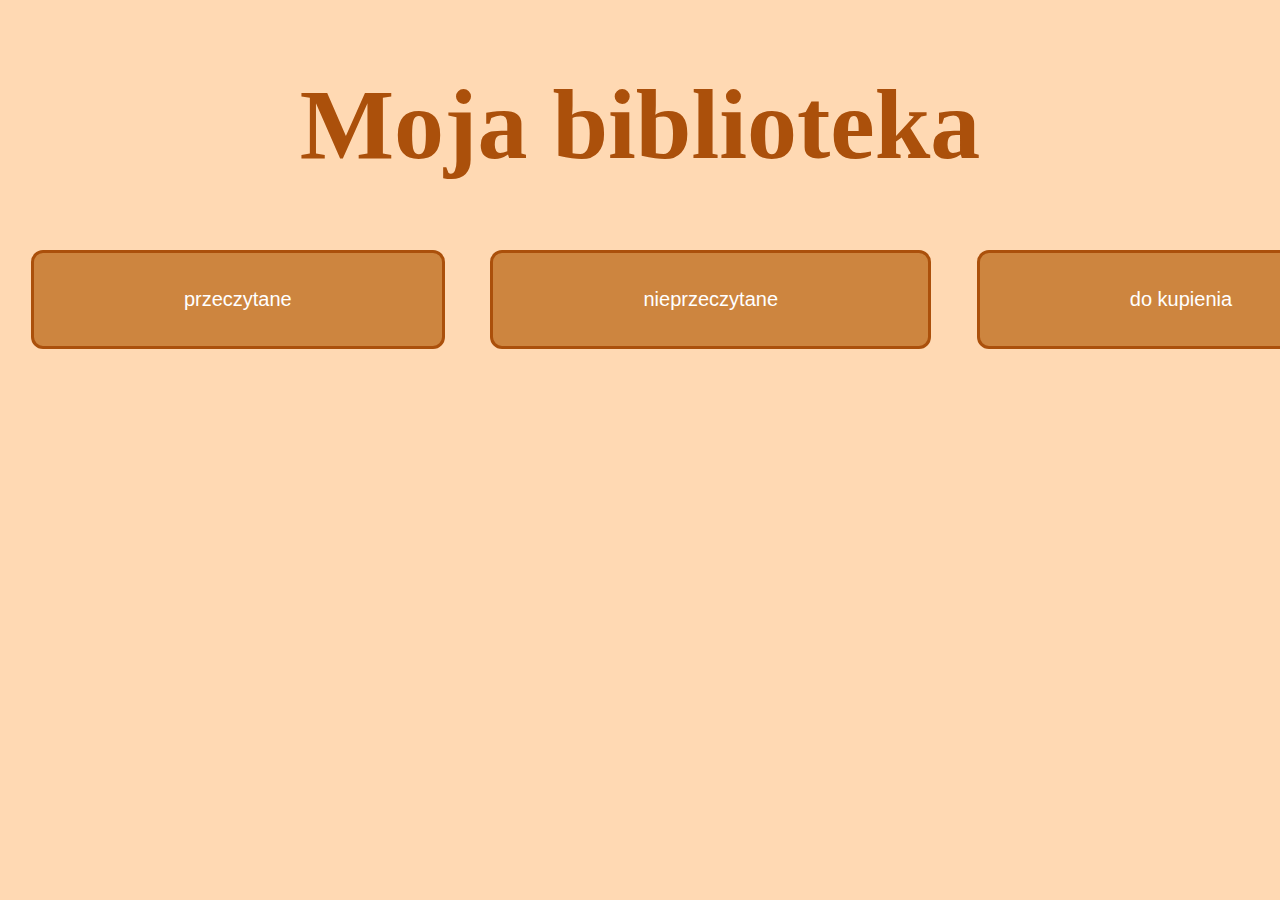
<file: index.html>
<!doctype html>
<html>
    <head>
        <meta charset="utf-8">
        <title>Strona główna biblioteki</title>
        <link rel="stylesheet" href="index.css">
    </head>
    <body>
        <h1>Moja biblioteka</h1>
        <div class="buttons">
                <input type="button" value="przeczytane" 
                onclick="window.location.href='file:///home/ivani/projects/library-project/przeczytane.html'" />
                <input type="button" value="nieprzeczytane" 
                onclick="window.location.href='file:///home/ivani/projects/library-project/nieprzeczytane.html'" />
                <input type="button" value="do kupienia" 
                onclick="window.location.href='file:///home/ivani/projects/library-project/dokupienia.html'" />
        </div>
    </body>
</html>
</file>
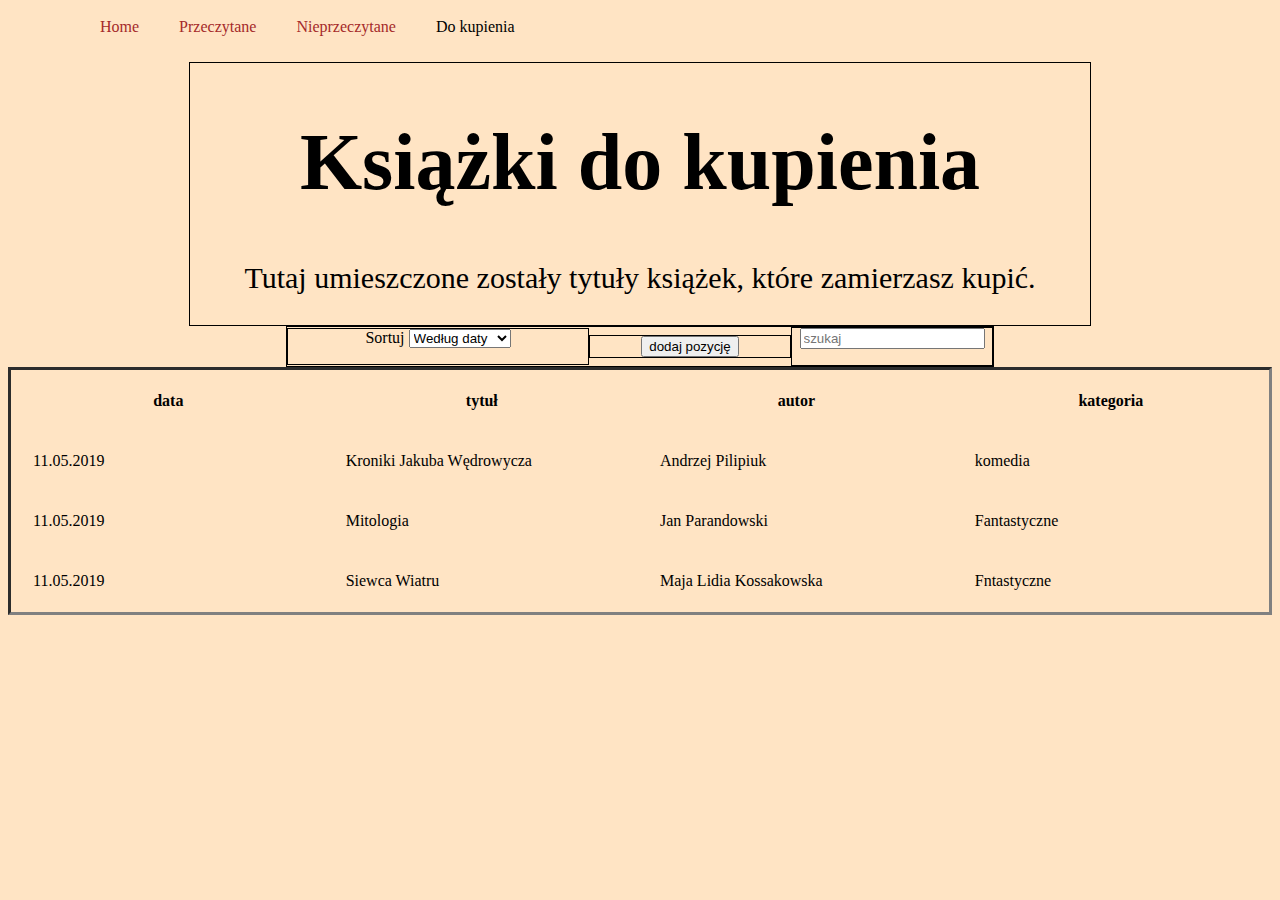
<file: dokupienia.html>
<doctype html>
    <html>
        <head>
            <title>Książki do kupienia</title>
            <meta charset="utf-8">
            <link rel="stylesheet" href="stylesheet.css">
        </head>
        <body>
            <nav>
                    <ul>
                            <li><a href="index.html">Home</a></li>
                            <li><a href="przeczytane.html">Przeczytane</a></li>
                            <li><a href="nieprzeczytane.html">Nieprzeczytane</a></li>
                            <li>Do kupienia</li>
                            
                    </ul>
            </nav>
            <div class="text">
                <h1>Książki do kupienia</h1>
                <p>Tutaj umieszczone zostały tytuły książek, które zamierzasz kupić.</p>
            </div>
                <div class="options">
                    <div class="sort">
                        <form>
                            <label for="sort">Sortuj</label>
                            <select id="sort">
                                <option value="date">Według daty</option>
                                <option value="alphabetically">Alfabetycznie</option>
                            </select>
                        </form>
                    </div>
                    <div class="add">
                        <button class="add position" id="addNewBook" type="button" onclick="addNewBookHandler()">dodaj pozycję</button>
                    </div>
                    <div class="search">
                        <form>
                            <input name="pole" placeholder="szukaj">
                        </form>
                    </div>
                    <div class="save">
                        <button id="save" type="button" onclick="saveBook()" style="display: none;">Zapisz</button>
                    </div>
                </div>
                <div class="table">
                        <table class="table">
                                <thead class="thead">
                                     <tr>
                                        <th>data</th>
                                        <th>tytuł</th>
                                        <th>autor</th>
                                        <th>kategoria</th>
                                    </tr>
                                </thead>
                                <tbody></tbody>
                        </table>
                </div>
            <script src="addNewBook.js"></script>
        </body>
    </html>
</file>
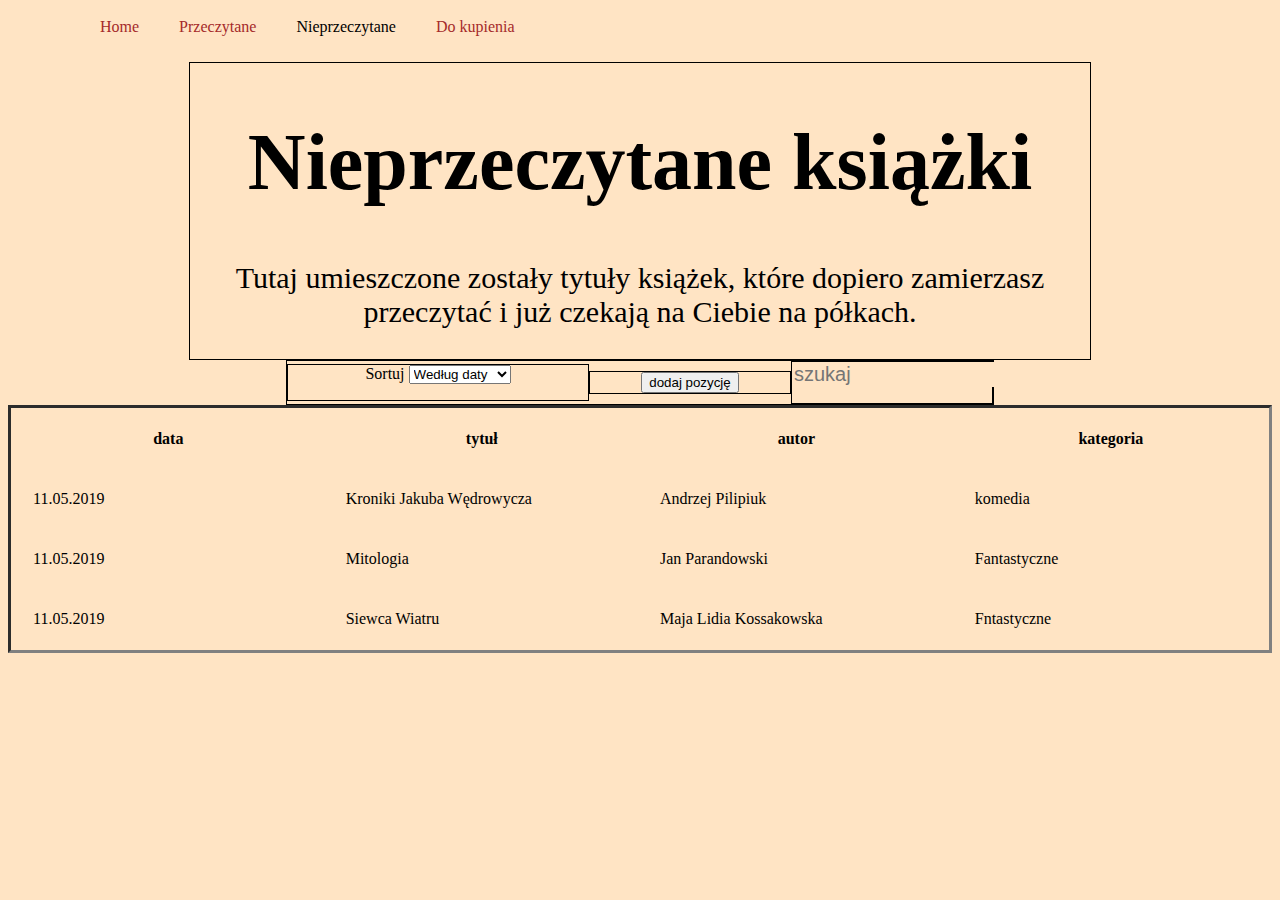
<file: nieprzeczytane.html>
<doctype html>
<html>
    <head>
        <title>Nieprzeczytane książki</title>
        <meta charset="utf-8">
        <link rel="stylesheet" href="stylesheet.css">
    </head>
    <body>
            <nav>
                    <ul>
                            <li><a href="index.html">Home</a></li>
                            <li><a href="przeczytane.html">Przeczytane<a></li>
                            <li>Nieprzeczytane</li>
                            <li><a href="dokupienia.html">Do kupienia<a></li>
                            
                    </ul>
            </nav>
            <div class="text">
            <h1>Nieprzeczytane książki</h1>
            <p>Tutaj umieszczone zostały tytuły książek, które dopiero zamierzasz przeczytać i już czekają na Ciebie na półkach.</p>
            </div>
            <div class="options">
                <div class="sort">
                    <form>
                        <label for="sort">Sortuj</label>
                        <select id="sort">
                            <option value="date">Według daty</option>
                            <option value="alphabetically">Alfabetycznie</option>
                        </select>
                    </form>
                </div>
                <div class="add">
                    <button class="add position" id="addNewBook" type="button">dodaj pozycję</button>
                </div>
                <div class="search">
                    <form>
                        <input class="pole" placeholder="szukaj">
                    </form>
                </div>
                <div class="save">
                    <button id="save" type="button" style="display: none;">Zapisz</button>
                </div>
            </div>
            <div class="table">
                <table class="table">
                    <thead class="thead">
                         <tr>
                            <th>data</th>
                            <th>tytuł</th>
                            <th>autor</th>
                            <th>kategoria</th>
                        </tr>
                    </thead>
                    <tbody></tbody>
                </table>
            </div>
            <script src="addNewBook.js"></script>
            <script src="test.js"></script>
    </body>
</html>
</file>
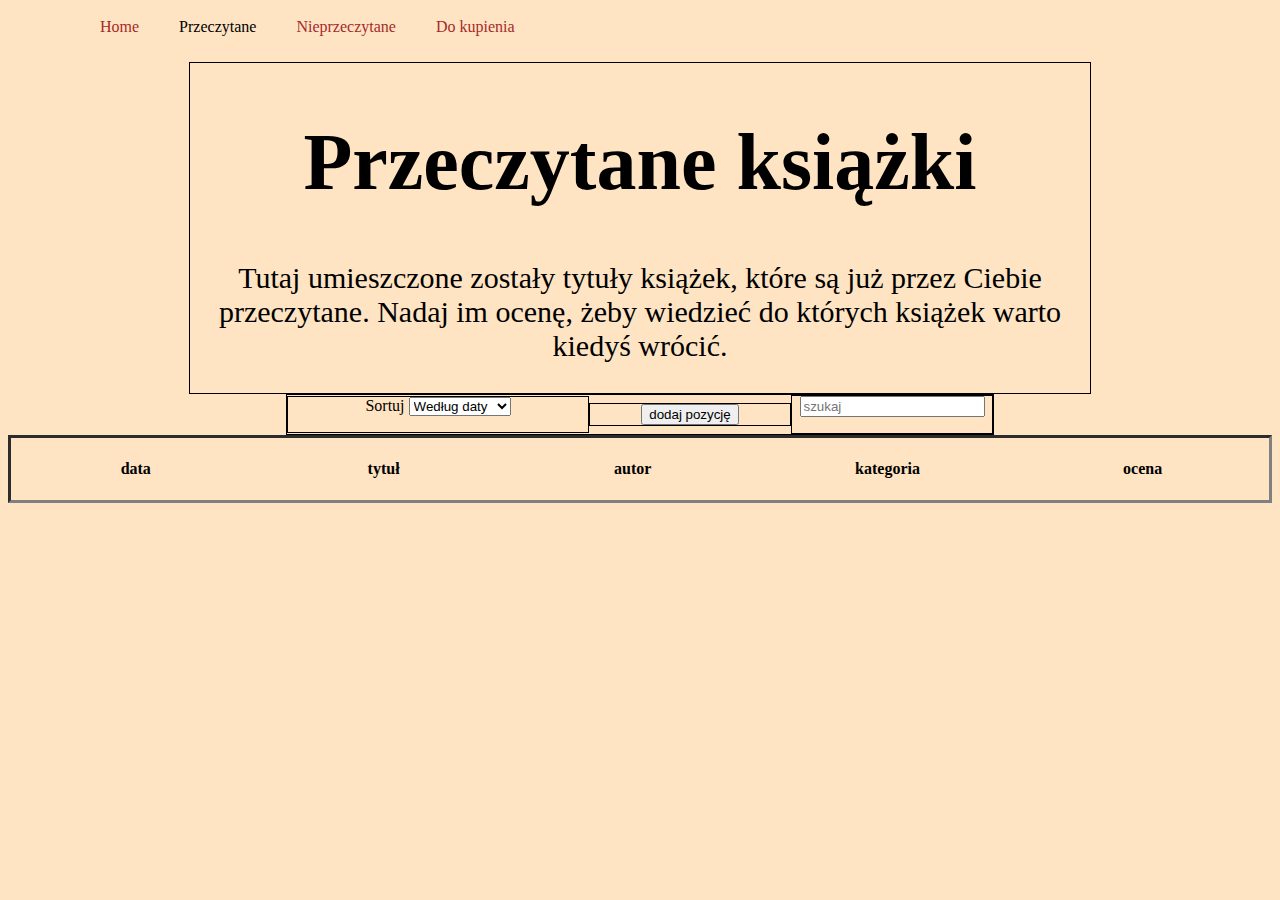
<file: przeczytane.html>
<doctype html>
    <html>
        <head>
            <title>Przeczytane książki</title>
            <meta charset="utf-8">
            <link rel="stylesheet" href="stylesheet.css">
        </head>
        <body>
                <nav>
                        <ul>
                                <li><a href="index.html">Home</a></li>
                                <li>Przeczytane</li>
                                <li><a href="nieprzeczytane.html">Nieprzeczytane</a></li>
                                <li><a href="dokupienia.html">Do kupienia</a></li>
                                
                        </ul>
                </nav>
                <div class="text">
                    <h1>Przeczytane książki</h1>
                    <p>Tutaj umieszczone zostały tytuły książek, które są już przez Ciebie przeczytane. Nadaj im ocenę, żeby wiedzieć do których książek warto kiedyś wrócić.</p>
                </div>
                <div class="options">
                    <div class="sort">
                        <form>
                            <label for="sort">Sortuj</label>
                            <select id="sort">
                                <option value="date">Według daty</option>
                                <option value="alphabetically">Alfabetycznie</option>
                            </select>
                        </form>
                    </div>
                    <div class="add">
                        <button class="add position" id="addNewBook" type="button" onclick="addNewBookHandlerRating()">dodaj pozycję</button>
                    </div>
                    <div class="search">
                        <form>
                            <input name="pole" placeholder="szukaj">
                        </form>
                    </div>
                    <div class="save">
                        <button id="save" type="button" onclick="saveBook()" style="display: none;">Zapisz</button>
                    </div>
                </div>
                <div class="table">
                        <table class="table">
                                <thead class="thead">
                                     <tr>
                                        <th>data</th>
                                        <th>tytuł</th>
                                        <th>autor</th>
                                        <th>kategoria</th>
                                        <th>ocena</th>
                                    </tr>
                                </thead>
                                <tbody></tbody>
                            </table>
                </div>
            <script src="addNewBookRating.js"></script>
        </body>
    </html>
</file>
<file: index.css>
body {
    text-align: center;
    background-color: #ffd9b3;
}

h1 {
    font-size: 100px;
    color: #AB500B;
}

div.buttons {
   width: 1400px;
   height: 100px;
   display: inline-flex;
   justify-content: space-around;
   align-items: center;
}

input[type=button] {

    background-color: peru;
    border: 3px solid #AB500B;
    padding: 35px 150px;
    text-align: center;
    color: white;
    font-size: 20px;
    border-radius: 12px;
}
</file>
<file: stylesheet.css>
body {
    background-color: bisque;
    text-align: center;
}

h1 {
    font-size: 80px;
}

p {
    font-size: 30px;
}

div.options {
    border: solid black 1px;
    display: inline-flex;
}

div.sort {
    margin: auto;
    border: solid black 1px;
    width: 300px;
}

div.add {
    margin: auto;
    border: solid black 1px;
    width: 200px;
}

div.search {
    margin: auto;
    border: solid black 1px;
    width: 200px;
}
/*
div.table {
    margin: 0 auto;
    width: auto;
    
    border: solid black 1px;
    width: 1000px;
    
}
*/


nav {
    margin: 0 auto;
    width: 1200px;
}

ul {
    list-style-type: none;
    display: flex;
    justify-content: flex-start;
}

li {
    padding: 10px 20px;
}

li a {
    color: brown;
    text-decoration: none;
}

li:hover a {
    color: red;
}

div.text {
    border: 1px solid black;
    margin: auto;
    width: 900px;
    
}

table {
    margin: auto;
    border-style: inset;
}

td, th {
    width: 300px;
    padding: 20px;
}

th {
    border: none;
}

.alt1 {
    background-color: ffbb99;
}

input.pole {
    background-color: bisque;
    border: none;
    font-size: 20px;
    text-emphasis-color: #ff9999;
}
</file>
